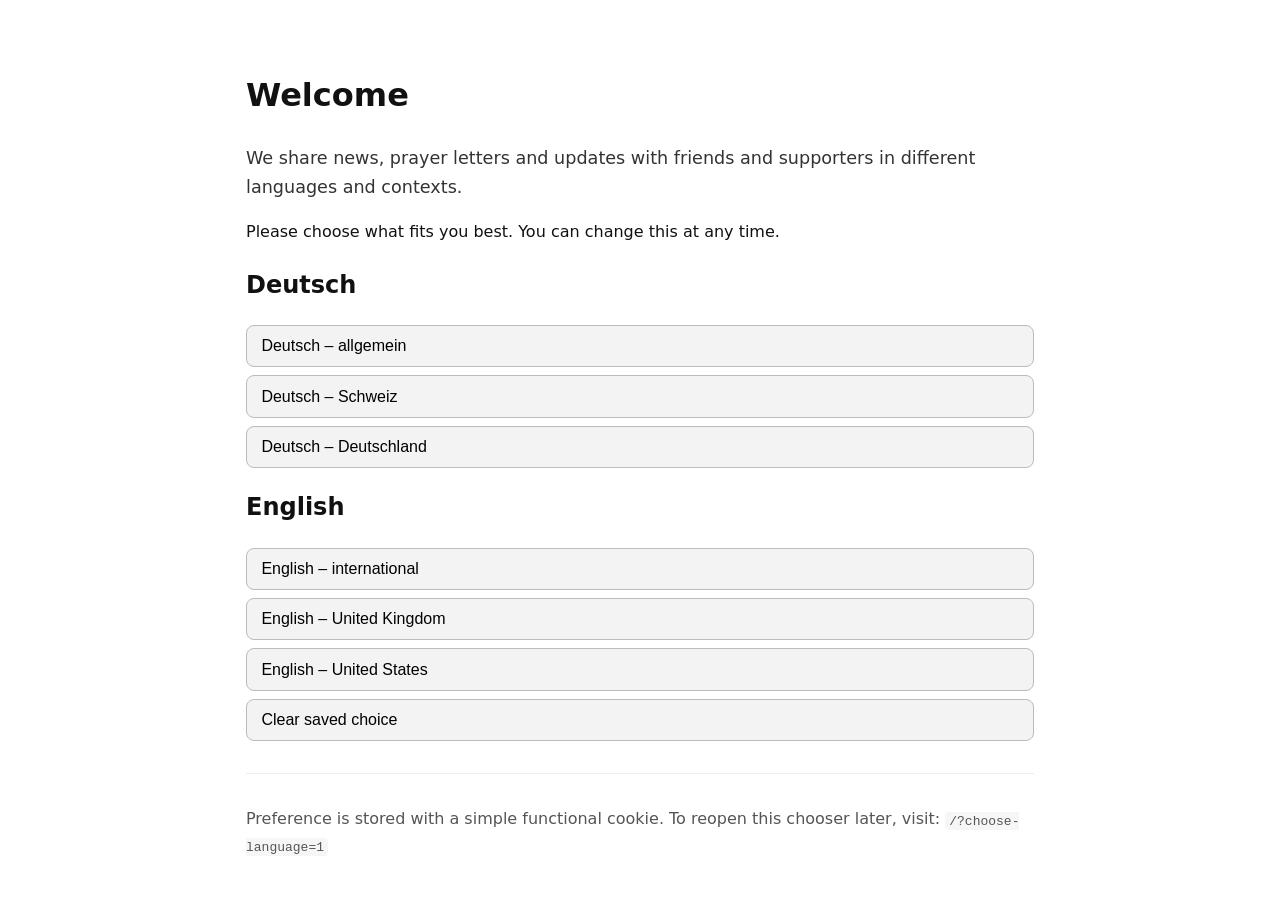
<file: index.html>
<!DOCTYPE html>
<html lang="en">
<head>
  <meta charset="utf-8">
  <title>Welcome – News & Prayer</title>
  <meta name="viewport" content="width=device-width, initial-scale=1">
  <meta name="robots" content="noindex">
  <link rel="stylesheet" href="/assets/css/style.css">

  <script>
    function getCookie(name) {
      return document.cookie
        .split('; ')
        .find(row => row.startsWith(name + '='))
        ?.split('=')[1];
    }

    // Show chooser unless user already picked a language
    // OR explicitly requested the chooser
    const params = new URLSearchParams(window.location.search);
    const forceChooser = params.has('choose-language');

    const lang = getCookie('lang');
    if (lang && !forceChooser) {
      window.location.replace('/' + lang + '/');
    }

    function choose(lang) {
      // Clear preference
      if (!lang) {
        document.cookie = 'lang=; path=/; max-age=0';
        window.location.replace('/?choose-language=1');
        return;
      }

      document.cookie = 'lang=' + lang + '; path=/; max-age=31536000';
      window.location.href = '/' + lang + '/';
    }
  </script>
</head>

<body>
  <main class="wrap">
    <h1>Welcome</h1>

    <p class="lead">
      We share news, prayer letters and updates with friends and supporters
      in different languages and contexts.
    </p>

    <p>Please choose what fits you best. You can change this at any time.</p>

    <section>
      <h2>Deutsch</h2>
      <button class="choice" onclick="choose('de')">Deutsch – allgemein</button>
      <button class="choice" onclick="choose('de-CH')">Deutsch – Schweiz</button>
      <button class="choice" onclick="choose('de-DE')">Deutsch – Deutschland</button>
    </section>

    <section>
      <h2>English</h2>
      <button class="choice" onclick="choose('en')">English – international</button>
      <button class="choice" onclick="choose('en-GB')">English – United Kingdom</button>
      <button class="choice" onclick="choose('en-US')">English – United States</button>
    </section>

    <section>
      <button class="choice" onclick="choose('')">Clear saved choice</button>
    </section>

    <hr>

    <p class="muted">
      Preference is stored with a simple functional cookie.
      To reopen this chooser later, visit:
      <code>/?choose-language=1</code>
    </p>

    <noscript>
      <p>
        JavaScript is disabled.
        Visit:
        <a href="/en/">/en/</a> ·
        <a href="/de/">/de/</a> ·
        <a href="/?choose-language=1">Chooser</a>
      </p>
    </noscript>
  </main>
</body>
</html>
</file>
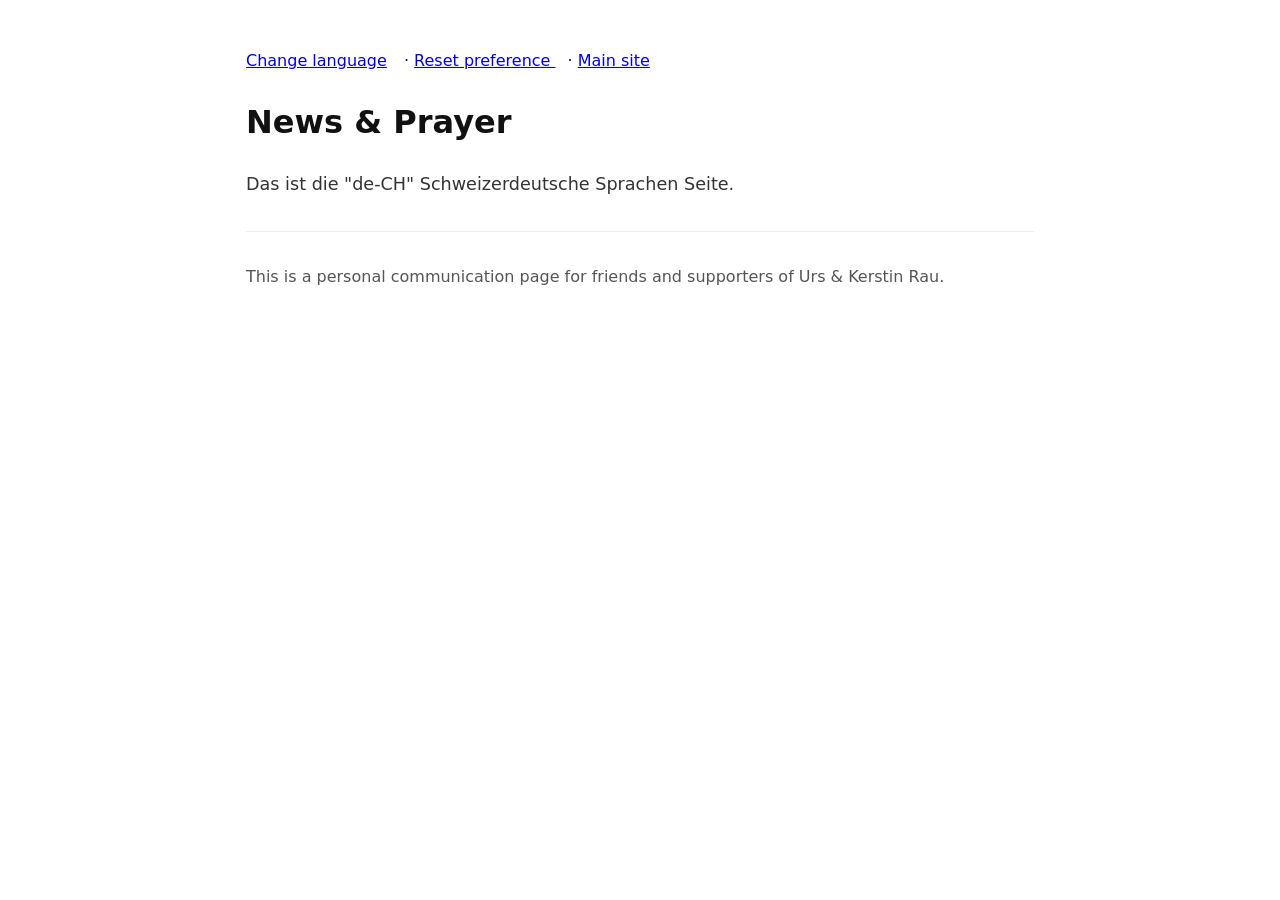
<file: de-CH/index.html>
<!DOCTYPE html>
<html lang="de-CH">
<head>
  <meta charset="utf-8">
  <title>News & Prayer – de-CH</title>
  <meta name="viewport" content="width=device-width, initial-scale=1">
  <link rel="stylesheet" href="/assets/css/style.css">
</head>

<body>
  <main class="wrap">
    <nav>
      <a href="/?choose-language=1">Change language</a> ·
      <a href="/?choose-language=1"
         onclick="document.cookie='lang=; path=/; max-age=0'">
         Reset preference
      </a> ·
      <a href="https://theraus.org/">Main site</a>
    </nav>

    <h1>News & Prayer</h1>

    <p class="lead">
      Das ist die "de-CH" Schweizerdeutsche Sprachen Seite.
    </p>

    <footer class="muted">
      <hr>
      <p>
        This is a personal communication page for friends and supporters
        of Urs &amp; Kerstin Rau.
      </p>
    </footer>
  </main>

  <script>
    // persist selection
    document.cookie = 'lang=de-CH; path=/; max-age=31536000';
  </script>
</body>
</html>
</file>
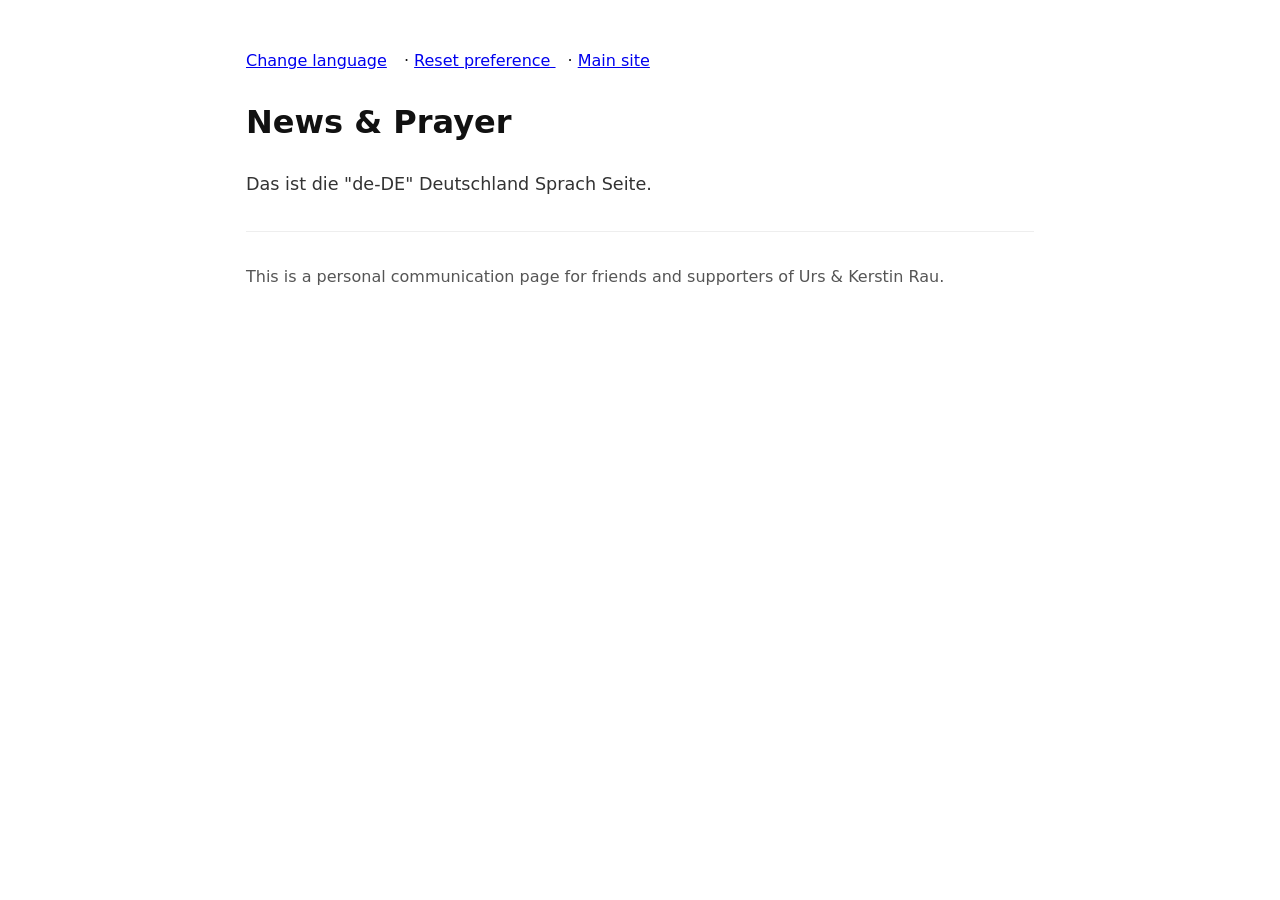
<file: de-DE/index.html>
<!DOCTYPE html>
<html lang="de-DE">
<head>
  <meta charset="utf-8">
  <title>News & Prayer – de-DE</title>
  <meta name="viewport" content="width=device-width, initial-scale=1">
  <link rel="stylesheet" href="/assets/css/style.css">
</head>

<body>
  <main class="wrap">
    <nav>
      <a href="/?choose-language=1">Change language</a> ·
      <a href="/?choose-language=1"
         onclick="document.cookie='lang=; path=/; max-age=0'">
         Reset preference
      </a> ·
      <a href="https://theraus.org/">Main site</a>
    </nav>

    <h1>News & Prayer</h1>

    <p class="lead">
      Das ist die "de-DE" Deutschland Sprach Seite.
    </p>

    <footer class="muted">
      <hr>
      <p>
        This is a personal communication page for friends and supporters
        of Urs &amp; Kerstin Rau.
      </p>
    </footer>
  </main>

  <script>
    // persist selection
    document.cookie = 'lang=de-DE; path=/; max-age=31536000';
  </script>
</body>
</html>
</file>
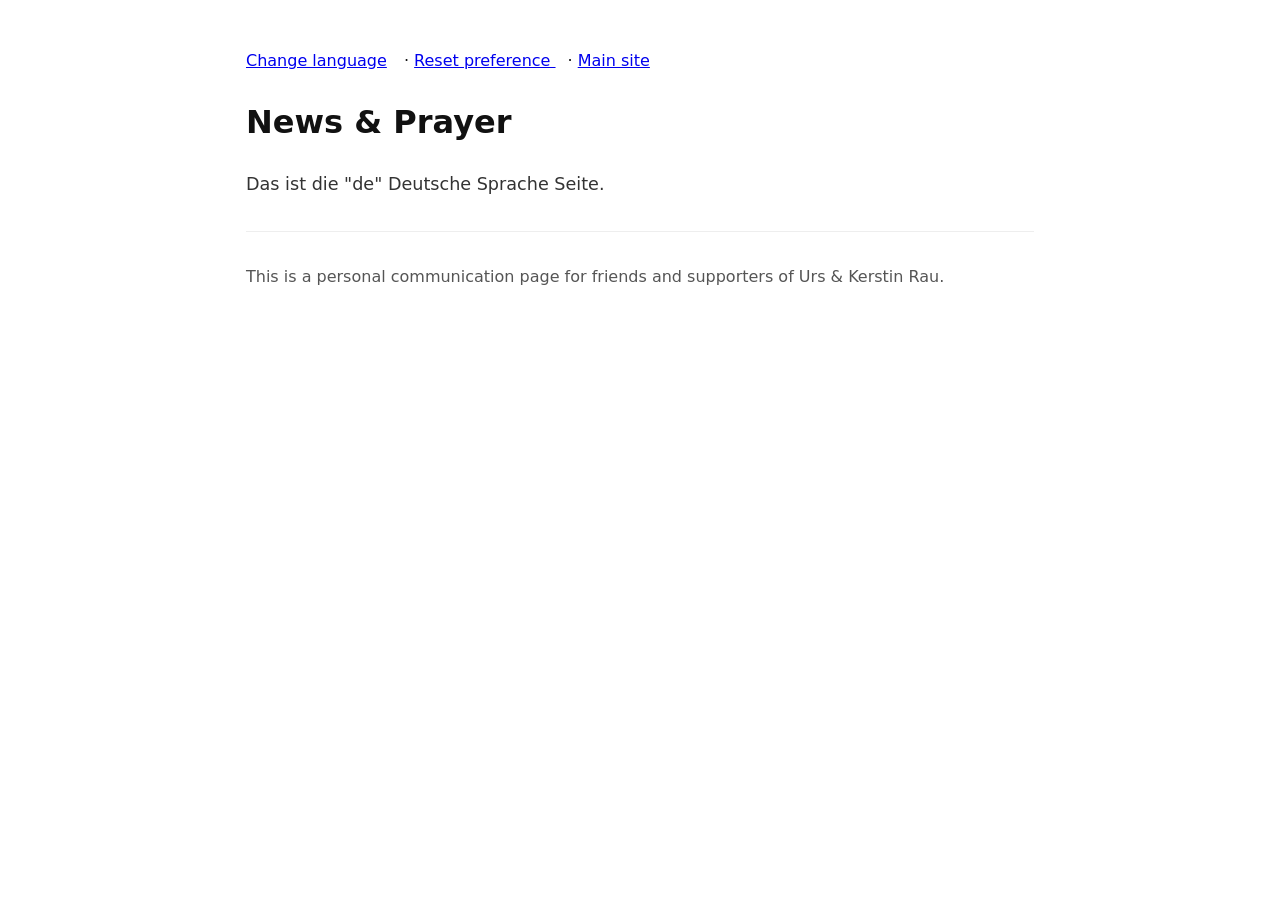
<file: de/index.html>
<!DOCTYPE html>
<html lang="de">
<head>
  <meta charset="utf-8">
  <title>News & Prayer – de</title>
  <meta name="viewport" content="width=device-width, initial-scale=1">
  <link rel="stylesheet" href="/assets/css/style.css">
</head>

<body>
  <main class="wrap">
    <nav>
      <a href="/?choose-language=1">Change language</a> ·
      <a href="/?choose-language=1"
         onclick="document.cookie='lang=; path=/; max-age=0'">
         Reset preference
      </a> ·
      <a href="https://theraus.org/">Main site</a>
    </nav>

    <h1>News & Prayer</h1>

    <p class="lead">
      Das ist die "de" Deutsche Sprache Seite.
    </p>

    <footer class="muted">
      <hr>
      <p>
        This is a personal communication page for friends and supporters
        of Urs &amp; Kerstin Rau.
      </p>
    </footer>
  </main>

  <script>
    // persist selection
    document.cookie = 'lang=de; path=/; max-age=31536000';
  </script>
</body>
</html>
</file>
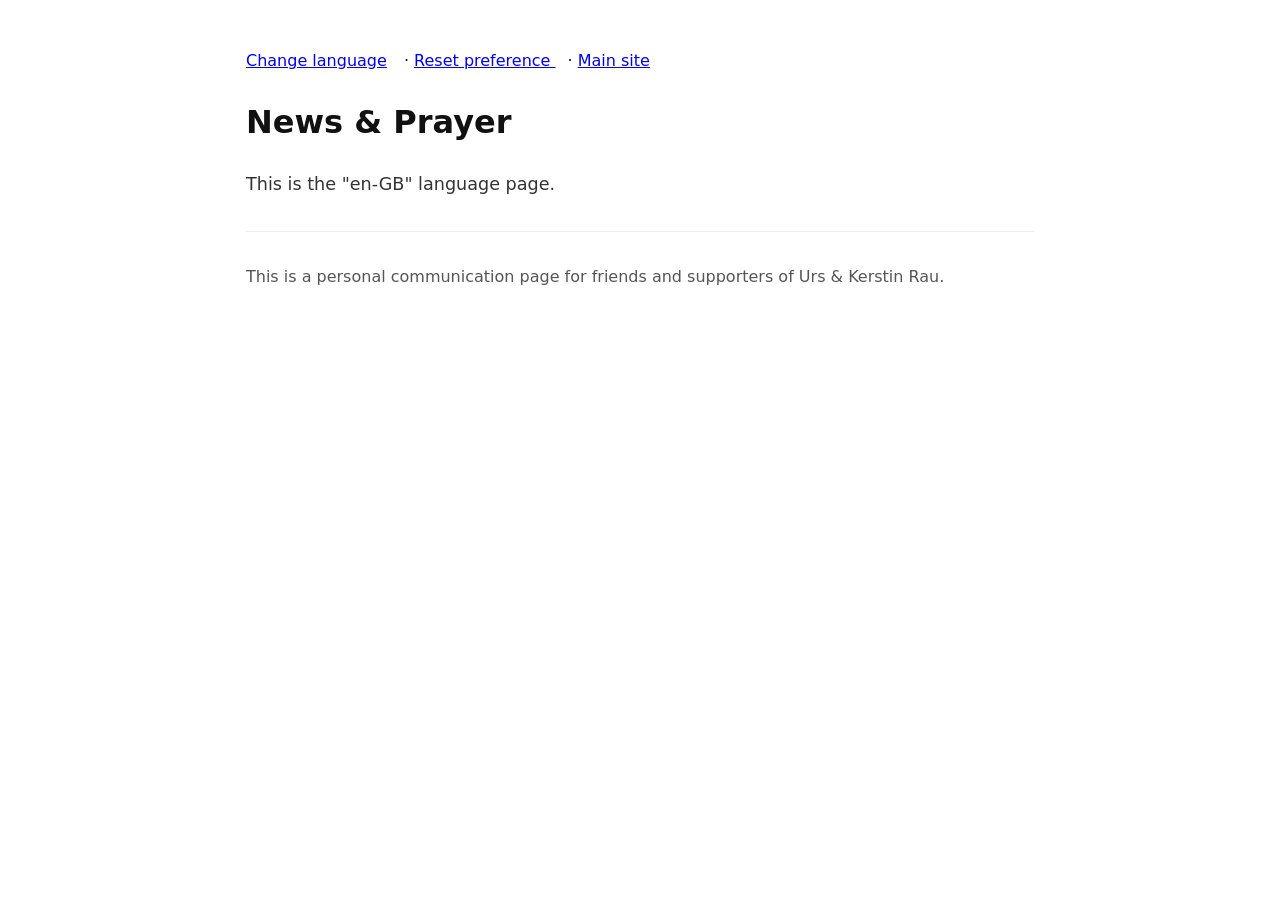
<file: en-GB/index.html>
<!DOCTYPE html>
<html lang="en-GB">
<head>
  <meta charset="utf-8">
  <title>News & Prayer – en-GB</title>
  <meta name="viewport" content="width=device-width, initial-scale=1">
  <link rel="stylesheet" href="/assets/css/style.css">
</head>

<body>
  <main class="wrap">
    <nav>
      <a href="/?choose-language=1">Change language</a> ·
      <a href="/?choose-language=1"
         onclick="document.cookie='lang=; path=/; max-age=0'">
         Reset preference
      </a> ·
      <a href="https://theraus.org/">Main site</a>
    </nav>

    <h1>News & Prayer</h1>

    <p class="lead">
      This is the "en-GB" language page.
    </p>

    <footer class="muted">
      <hr>
      <p>
        This is a personal communication page for friends and supporters
        of Urs &amp; Kerstin Rau.
      </p>
    </footer>
  </main>

  <script>
    // persist selection
    document.cookie = 'lang=en-GB; path=/; max-age=31536000';
  </script>
</body>
</html>
</file>
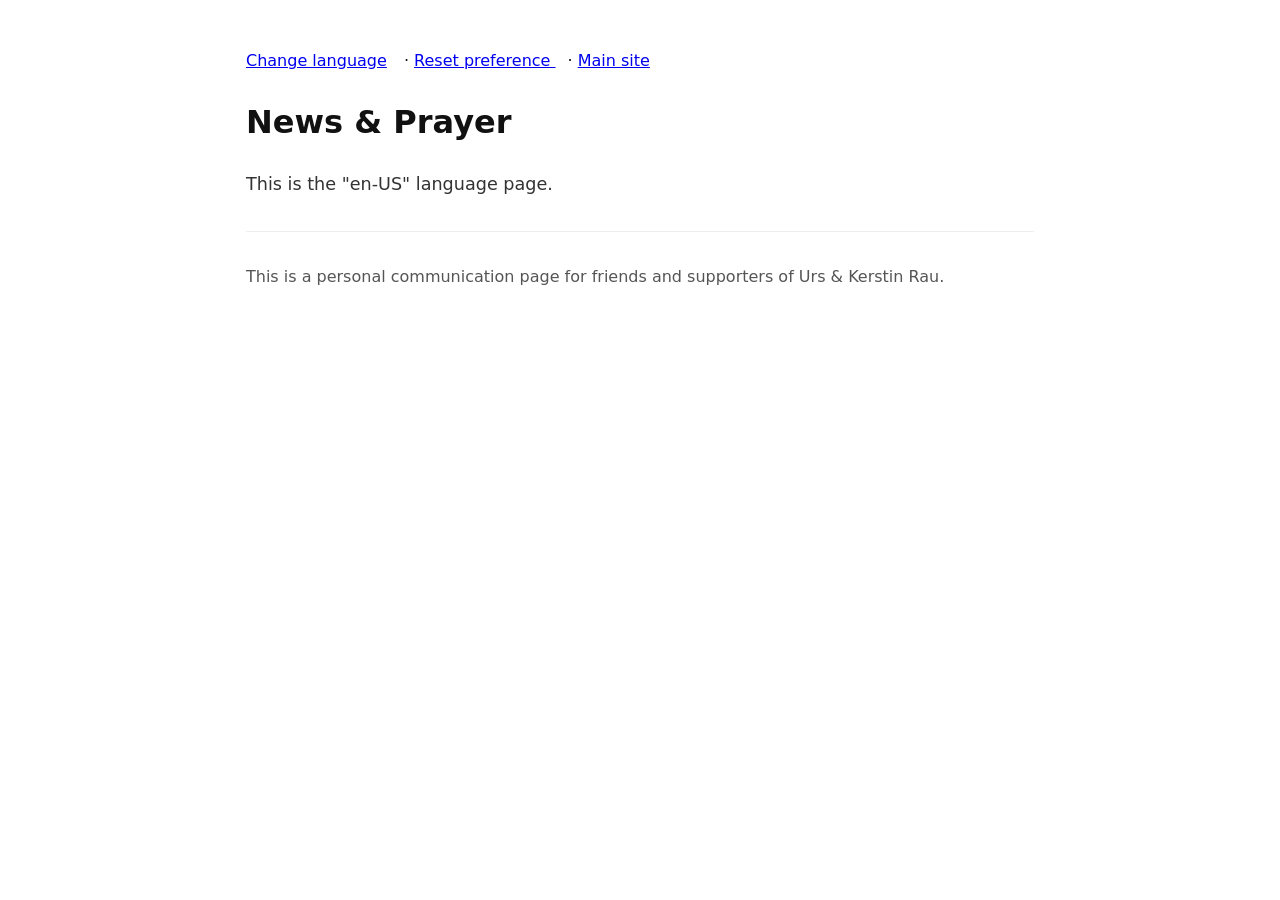
<file: en-US/index.html>
<!DOCTYPE html>
<html lang="en-US">
<head>
  <meta charset="utf-8">
  <title>News & Prayer – en-US</title>
  <meta name="viewport" content="width=device-width, initial-scale=1">
  <link rel="stylesheet" href="/assets/css/style.css">
</head>

<body>
  <main class="wrap">
    <nav>
      <a href="/?choose-language=1">Change language</a> ·
      <a href="/?choose-language=1"
         onclick="document.cookie='lang=; path=/; max-age=0'">
         Reset preference
      </a> ·
      <a href="https://theraus.org/">Main site</a>
    </nav>

    <h1>News & Prayer</h1>

    <p class="lead">
      This is the "en-US" language page.
    </p>

    <footer class="muted">
      <hr>
      <p>
        This is a personal communication page for friends and supporters
        of Urs &amp; Kerstin Rau.
      </p>
    </footer>
  </main>

  <script>
    // persist selection
    document.cookie = 'lang=en-US; path=/; max-age=31536000';
  </script>
</body>
</html>
</file>
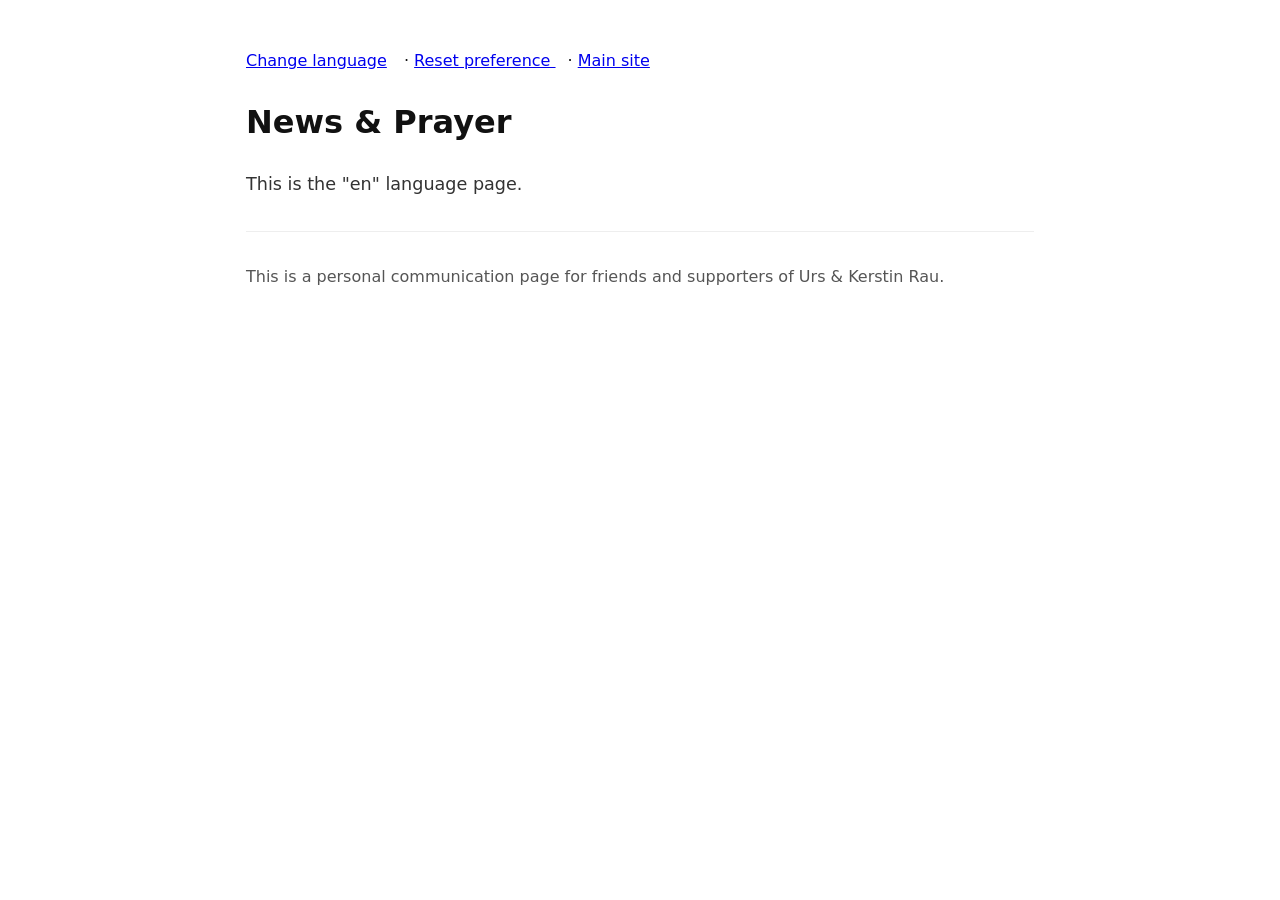
<file: en/index.html>
<!DOCTYPE html>
<html lang="en">
<head>
  <meta charset="utf-8">
  <title>News & Prayer – en</title>
  <meta name="viewport" content="width=device-width, initial-scale=1">
  <link rel="stylesheet" href="/assets/css/style.css">
</head>

<body>
  <main class="wrap">
    <nav>
      <a href="/?choose-language=1">Change language</a> ·
      <a href="/?choose-language=1"
         onclick="document.cookie='lang=; path=/; max-age=0'">
         Reset preference
      </a> ·
      <a href="https://theraus.org/">Main site</a>
    </nav>

    <h1>News & Prayer</h1>

    <p class="lead">
      This is the "en" language page.
    </p>

    <footer class="muted">
      <hr>
      <p>
        This is a personal communication page for friends and supporters
        of Urs &amp; Kerstin Rau.
      </p>
    </footer>
  </main>

  <script>
    // persist selection
    document.cookie = 'lang=en; path=/; max-age=31536000';
  </script>
</body>
</html>
</file>
<file: assets/css/style.css>
:root { --max: 820px; --pad: 1rem; }
* { box-sizing: border-box; }
body { font-family: system-ui, -apple-system, BlinkMacSystemFont, sans-serif; margin: 0; line-height: 1.65; color: #111; }
.wrap { max-width: var(--max); margin: 0 auto; padding: 3rem var(--pad); }
.lead { font-size: 1.1rem; color: #333; }
.muted { color: #555; }
hr { border: 0; border-top: 1px solid #eee; margin: 2rem 0; }
button.choice {
  display: block;
  width: 100%;
  text-align: left;
  font-size: 1rem;
  margin: 0.5rem 0;
  padding: 0.7rem 0.9rem;
  border: 1px solid #bbb;
  border-radius: 8px;
  background: #f3f3f3;
  cursor: pointer;
}
button.choice:hover { background: #e9e9e9; }
nav a { margin-right: 0.75rem; }
code { background: #f6f6f6; padding: 0.1rem 0.25rem; border-radius: 4px; }
</file>
